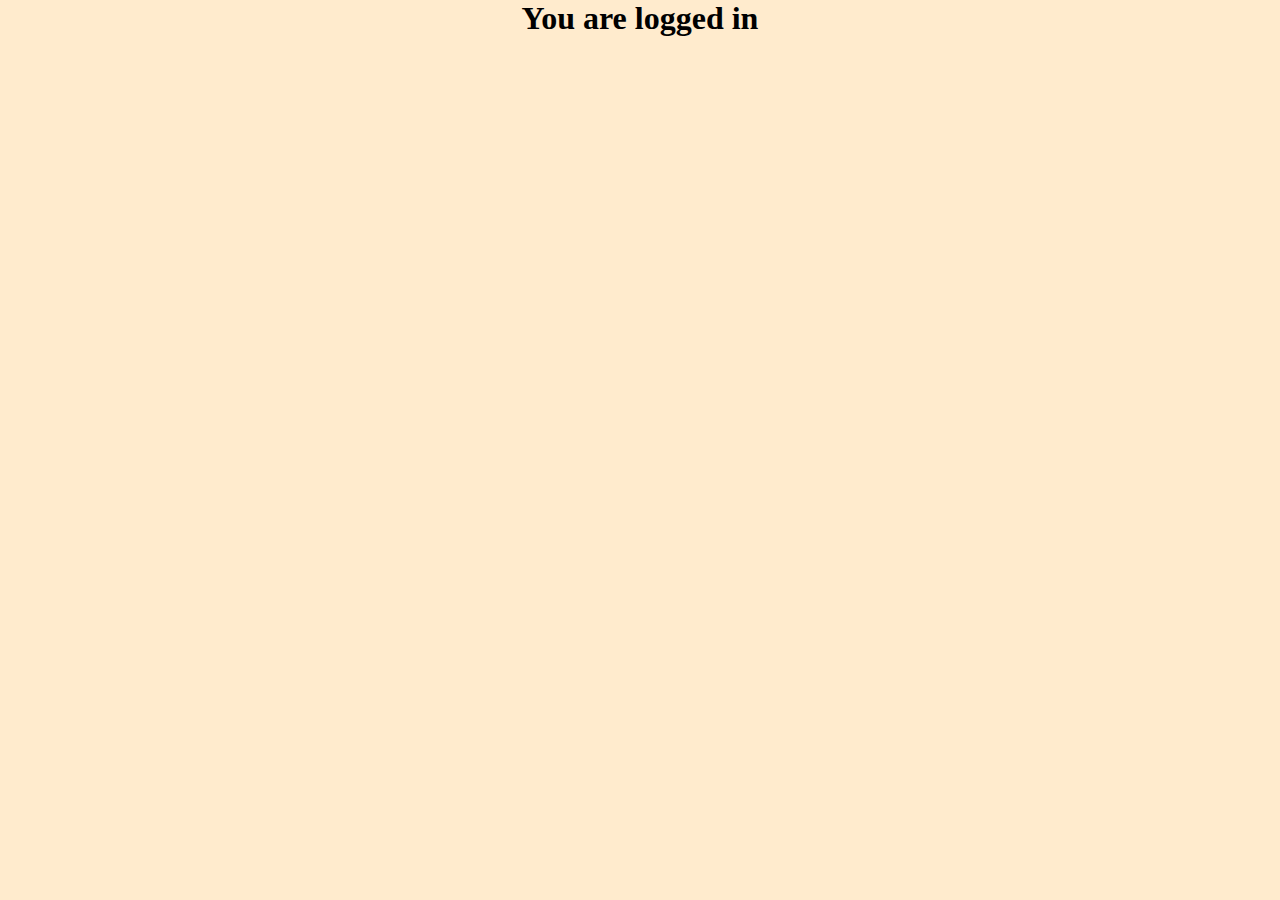
<file: templates/logedIN.html>
<!DOCTYPE html>
<html lang="en">
<head>
    <meta charset="UTF-8">
    <meta http-equiv="X-UA-Compatible" content="IE=edge">
    <meta name="viewport" content="width=device-width, initial-scale=1.0">
    <link rel="stylesheet" href="../static/contact.css">
    <link rel="icon" type="image/x-icon" href="static/hehe.ico">
    <link rel="stylesheet" href="https://cdnjs.cloudflare.com/ajax/libs/font-awesome/4.7.0/css/font-awesome.min.css">
    <title>Webscanner</title>
</head>
<body>
    <center>
    <h1>You are logged in</h1>
</center>
</body>
</html>
</file>
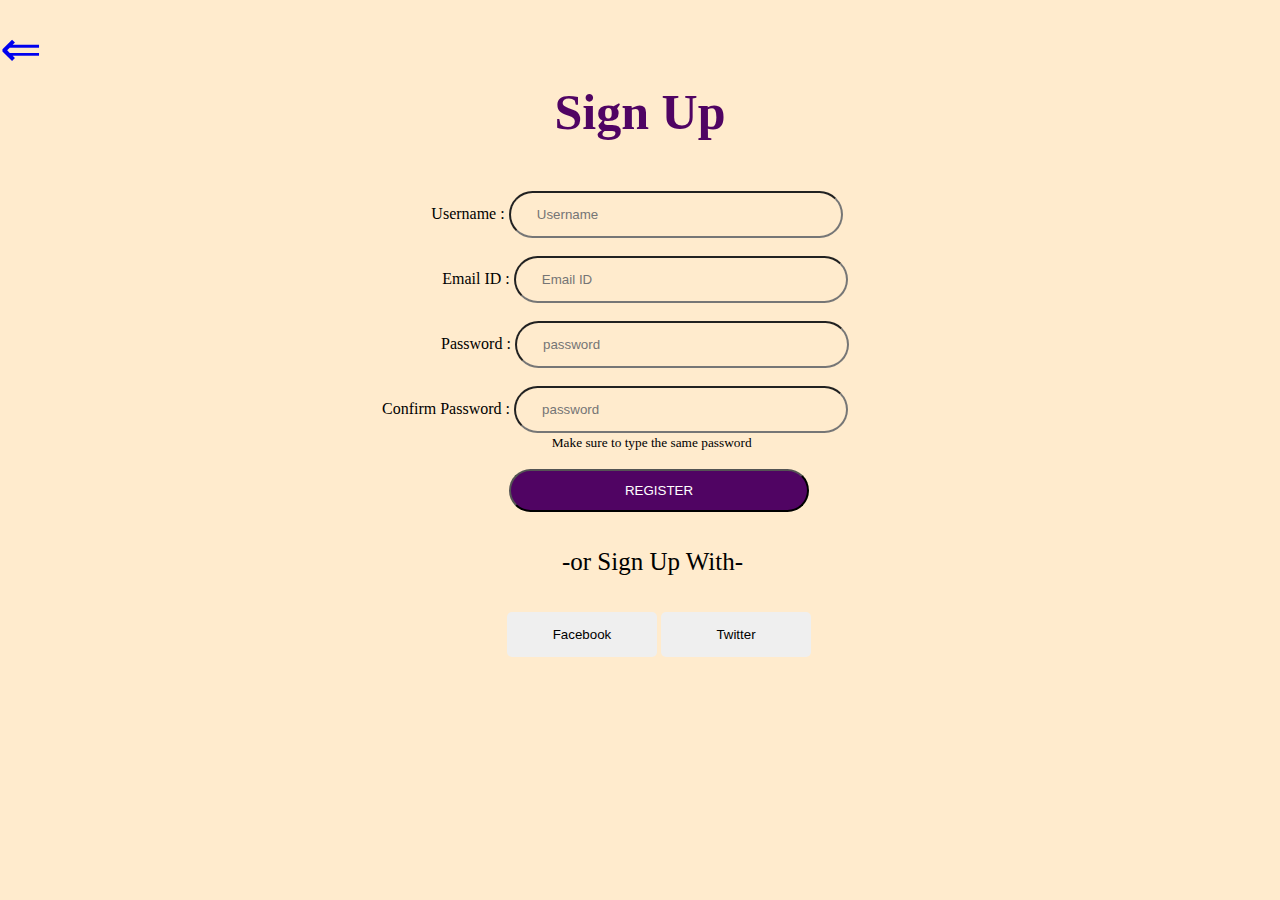
<file: templates/register.html>
<!DOCTYPE html>
<html lang="en" class="back">
<head>
    <meta charset="UTF-8">
    <meta http-equiv="X-UA-Compatible" content="IE=edge">
    <meta name="viewport" content="width=device-width, initial-scale=1.0">
    <link rel="stylesheet" href="../static/login.css">
    <link rel="icon" type="image/x-icon" href="static/hehe.ico">
    <title>WebScanner</title>
</head>
<body>

        <form>
            <center>
            <div class="section">
                <div class="back">
                    <a href="{{url_for('home')}}" ><p class="symbol">&#x21d0;</p></a>
                </div>
                <div class="first1">
                    <h1 class="f1">Sign Up</h1>
                </div>
                <div class="second">
                  
                    <label>&nbsp;&nbsp;&nbsp;&nbsp;&nbsp;&nbsp;&nbsp;&nbsp;&nbsp;&nbsp;&nbsp;Username : </label>
                    <input type="text" class="f2" placeholder="   Username" name="uname"><br><br>
                    <label>&nbsp;&nbsp;&nbsp;&nbsp;&nbsp;&nbsp;&nbsp;&nbsp;&nbsp;&nbsp;&nbsp;&nbsp;&nbsp;&nbsp;&nbsp;Email ID : </label>
                    <input type="text" class="f2" placeholder="   Email ID" name="email"><br><br>
                    <label>&nbsp;&nbsp;&nbsp;&nbsp;&nbsp;&nbsp;&nbsp;&nbsp;&nbsp;&nbsp;&nbsp;&nbsp;&nbsp;&nbsp;&nbsp;Password : </label>
                    <input type="password" class="f2" placeholder="   password" name="password"><br><br>
                    <label>Confirm Password : </label>
                    <input type="password" class="f2" placeholder="   password"><br>
                    <small>&nbsp;&nbsp;&nbsp;&nbsp;&nbsp;&nbsp;&nbsp;&nbsp;&nbsp;&nbsp;&nbsp;&nbsp;&nbsp;&nbsp;&nbsp;&nbsp;&nbsp;&nbsp;&nbsp;&nbsp;&nbsp;&nbsp;Make sure to type the same password </small><br><br>
                    &nbsp;&nbsp;&nbsp;&nbsp;&nbsp;&nbsp;&nbsp;&nbsp;&nbsp;&nbsp;&nbsp;&nbsp;&nbsp;&nbsp;&nbsp;&nbsp;&nbsp;&nbsp;&nbsp;&nbsp;&nbsp;&nbsp;<button class="btn1">REGISTER</button><br><br><br>
           
                    <p style="font-size:25px;">&nbsp;&nbsp;&nbsp;&nbsp;&nbsp;&nbsp;&nbsp;&nbsp;&nbsp;&nbsp;&nbsp; -or Sign Up With- </p><br><br>
                    &nbsp;&nbsp;&nbsp;&nbsp;&nbsp;&nbsp;&nbsp;&nbsp;&nbsp;&nbsp;&nbsp;&nbsp;&nbsp;&nbsp;&nbsp;&nbsp;&nbsp;&nbsp;&nbsp;&nbsp;&nbsp;&nbsp;<button class="bottom">Facebook</button>
                    <button class="bottom">Twitter</button>
                </div>
            </div>
        </center>
        </form>


</body>
</html>
</file>
<file: static/contact.css>
*{
    margin: 0%;
    padding: 0%;
}
.img{
    border: white;
    border-radius: 100px;
    margin-top: 10px;
    margin-left: 15px;
}
.a{
    color: white;
    text-decoration: none;
}
.nav_bar{
    display: flex;
}
.nav_list{
    width: 75%;
    /*background-color: black;*/
    display: flex;

    align-items: center;
}
.nav_list li {
    list-style: none;
    padding: 23px;
    padding-left: 100px;
}
.nav_list li a{
    text-decoration: none;
    color: aliceblue;
}
.nav_list li a:hover{

    color: rgb(141, 64, 162);
}

.background{
    background: rgba(0, 0, 0, 0.7)url('main.jpg');
    background-size: cover;
    background-blend-mode: darken;
}
.btnUp{
    
    margin-top: 10px;
    width: 110px;
    height: 50px;
    border-radius: 100px;
    background: none;
    border: 2px solid white;
    color: white;
    cursor: pointer;
}
.btnUp:hover,.btnUP:focus{
    background-color:rgb(141, 64, 162);
}
.rightNav{
    padding-left: 100px;
}
body{
    background-color: blanchedalmond;
}
.thirdSection{
    background-color: rgb(212, 182, 182);
    height:54px;
    display: flex;
    margin-top:535px;
}
.para{
   justify-content: center;
   align-items: center;
    color: aliceblue;
    font-size : 40px;
}

.bot{
    padding-left: 850px;
    width: 33%;
    margin-top: 4px;
}
.year{
    padding-left: 100px;
    margin-top: 19px;
    margin-left: 0px;
    width:10%;
}
.year p{
    display: flex;
    align-items: center;
}

.fa {
    padding: 10px;
    font-size: 30px;
    width: 40px;
    text-align: center;
    text-decoration: none;
    margin: 5px 2px;
  }
  
  .fa:hover {
      opacity: 0.7;
  }
  
  .fa-facebook {
    border-radius: 1000px;
    background: #3B5998;
    color: white;
  }
  
  .fa-twitter {
    border-radius: 1000px;
    background: #55ACEE;
    color: white;
  }
  
  .fa-google {
    border-radius: 1000px;
    background: #dd4b39;
    color: white;
  }
  
  .fa-linkedin {
    border-radius: 1000px;
    background: #007bb5;
    color: white;
  }
  
  .fa-youtube {
    border-radius: 1000px;
    background: #bb0000;
    color: white;
  }
  
  .fa-instagram {
    border-radius: 1000px;
    background: #125688;
    color: white;
  }
</file>
<file: static/login.css>
*{
    margin: 0%;
    padding: 0%;

}

.first{
    margin-top: 80px;
    margin-bottom: 50px;
}
.first1{
    margin-top: 5px;
    margin-bottom: 50px;
}

.f1{
    font-size: 50px;
    color:rgb(80, 4, 99);
}
.f2{
    
    height: 43px;
    width: 300px;
    background: none;
    /*border: 2px solid white;
    color: white;*/
    border-radius: 40px;
    padding: 0 15px;
}
.f2:hover{
    color: rgb(141, 64, 162);
}

.btn{
    height: 43px;
    width: 300px;
    background: rgb(80, 4, 99);
    /* border: 2px solid white; */
    color: white;
    border-radius: 40px;
    cursor: pointer;
}
.btn:hover{
    background-color:rgb(141, 64, 162);
}
.box{
    margin-left: 10px;
}
.bottom{
    height: 45px;
    width: 150px;
    border-radius: 5px;
    border: none;
    cursor: pointer;
}
.bottom:hover{
    background-color:rgb(0, 0, 0);
    color: white;
    
}
body{
    background-color: blanchedalmond;
}

.symbol{
    font-size: 50px;
    padding-right: 1300px;
    margin-top: 20px;
}
a{
    text-decoration: none;
}
.second{
    padding-right: 50px;
}
.btn1{
    height: 43px;
    width: 300px;
    background: rgb(80, 4, 99);
    /* border: 2px solid white; */
    color: white;
    border-radius: 40px;
    cursor: pointer;
}
.btn1:hover{
    background-color:rgb(141, 64, 162);
}
</file>
